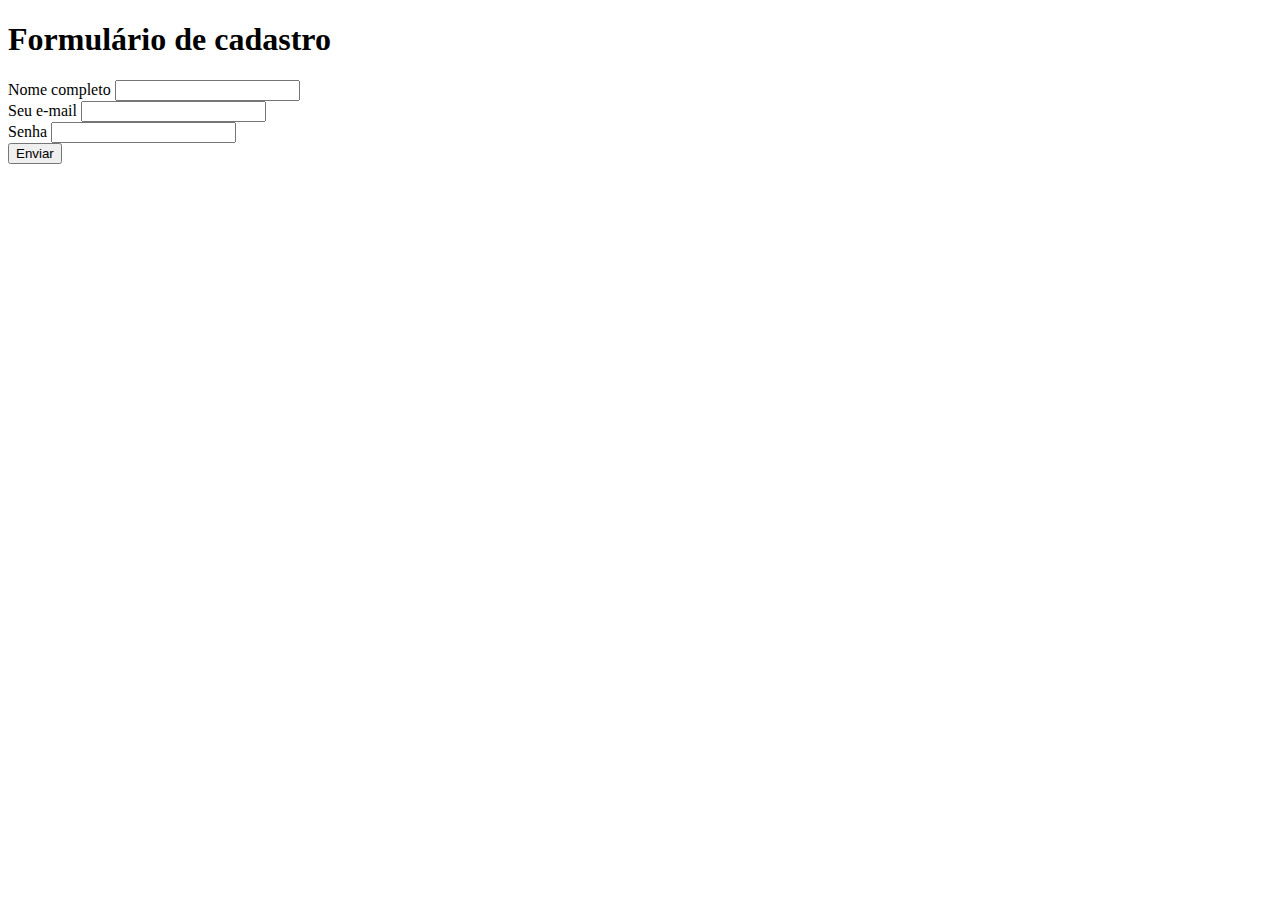
<file: exercio.html>
<!DOCTYPE html>
<html lang="pt-br">
<head>
    <meta charset="UTF-8">
    <meta http-equiv="X-UA-Compatible" content="IE=edge">
    <meta name="viewport" content="width=device-width, initial-scale=1.0">
    <title>Exercicio Frmulario</title>
</head>
<body>
    <h1>Formulário de cadastro</h1>
    <form>
        <label for="name" id="name">Nome completo</label>
        <input type="text"/> 
        <br />
        <label for="email" id="email">Seu e-mail</label>
        <input  type="email" />
        <br />
        <label for="senha" id="Senha">Senha</label>
        <input type="password"/> 
        <br />
        <button type="submit"> 
            Enviar
        </button>
    </form>
    
</body>
</html>
</file>
